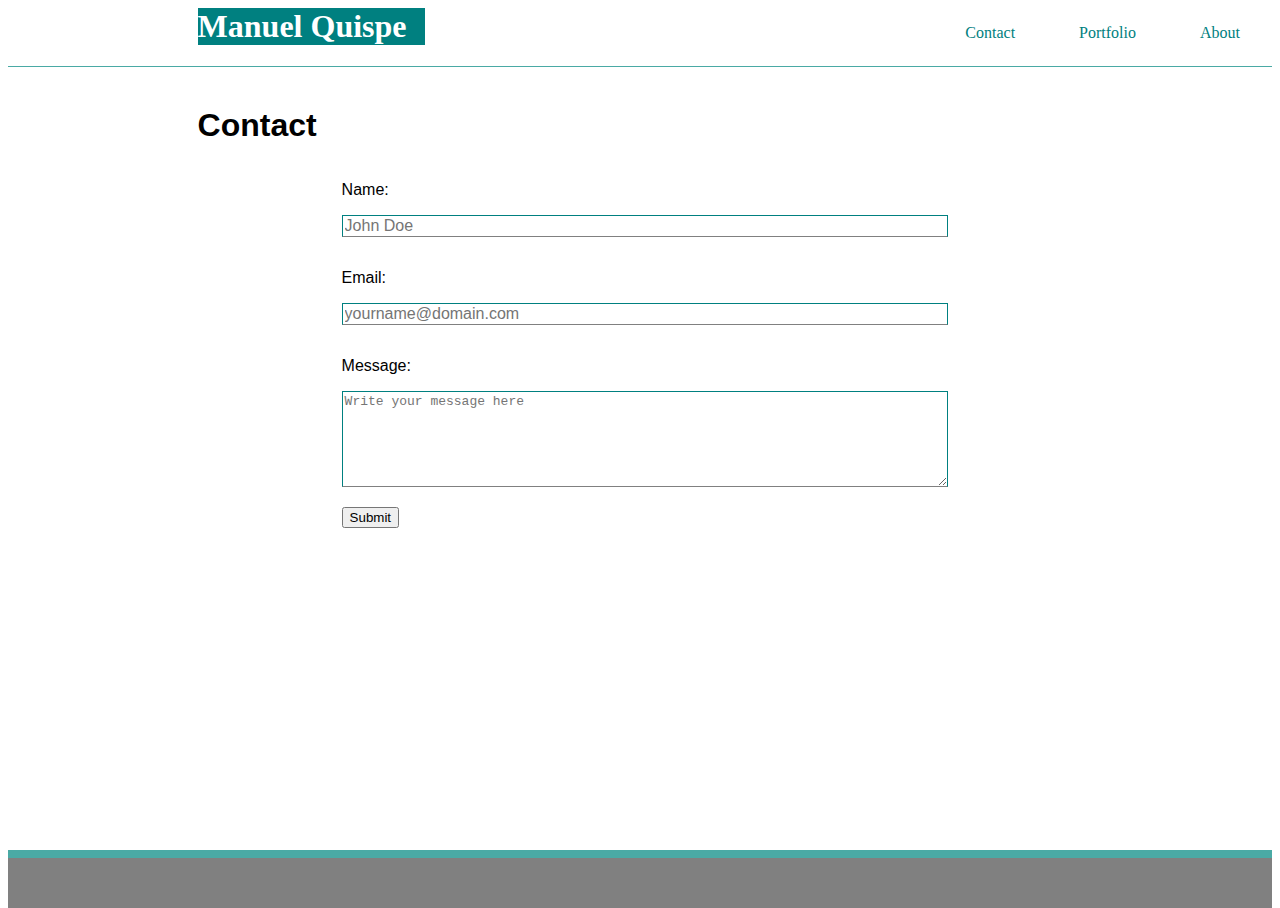
<file: contact.html>
<!DOCTYPE html>

    <head>
        <meta charset="utf-8">
        <title>Manuel's Portfolio</title>
        <link rel="stylesheet" href="assets/css/contact-style.css">
    </head>
    <body>
        <div class="header">
            <h1 class="green-box">Manuel Quispe </h1>  
            <span><a href="index.html">About</a> <a href="portfolio.html">Portfolio</a> <a href="contact.html">Contact</a>
            </span>
        </div>
    </br>
        <div class="contact-form">
                <div>
                    <h1>Contact</h1>
                </div>
                <form class="contact-form" method="POST" action="">
                    <p>Name:</p>
                    <input name="name" type="text" class="form-control" placeholder="John Doe">
                </br>
                    <p>Email:</p>
                    <input name="email" type="email" class="form-control" placeholder="yourname@domain.com" required>
                </br>
                    <p>Message:</p>
                    <textarea name="message" class="form-control" placeholder="Write your message here" rows="6" required></textarea> 
                </br>
                    <input type="submit" value="Submit">
                </form>
        </div>
    
        <footer></footer>
    </body>
</html>
</file>
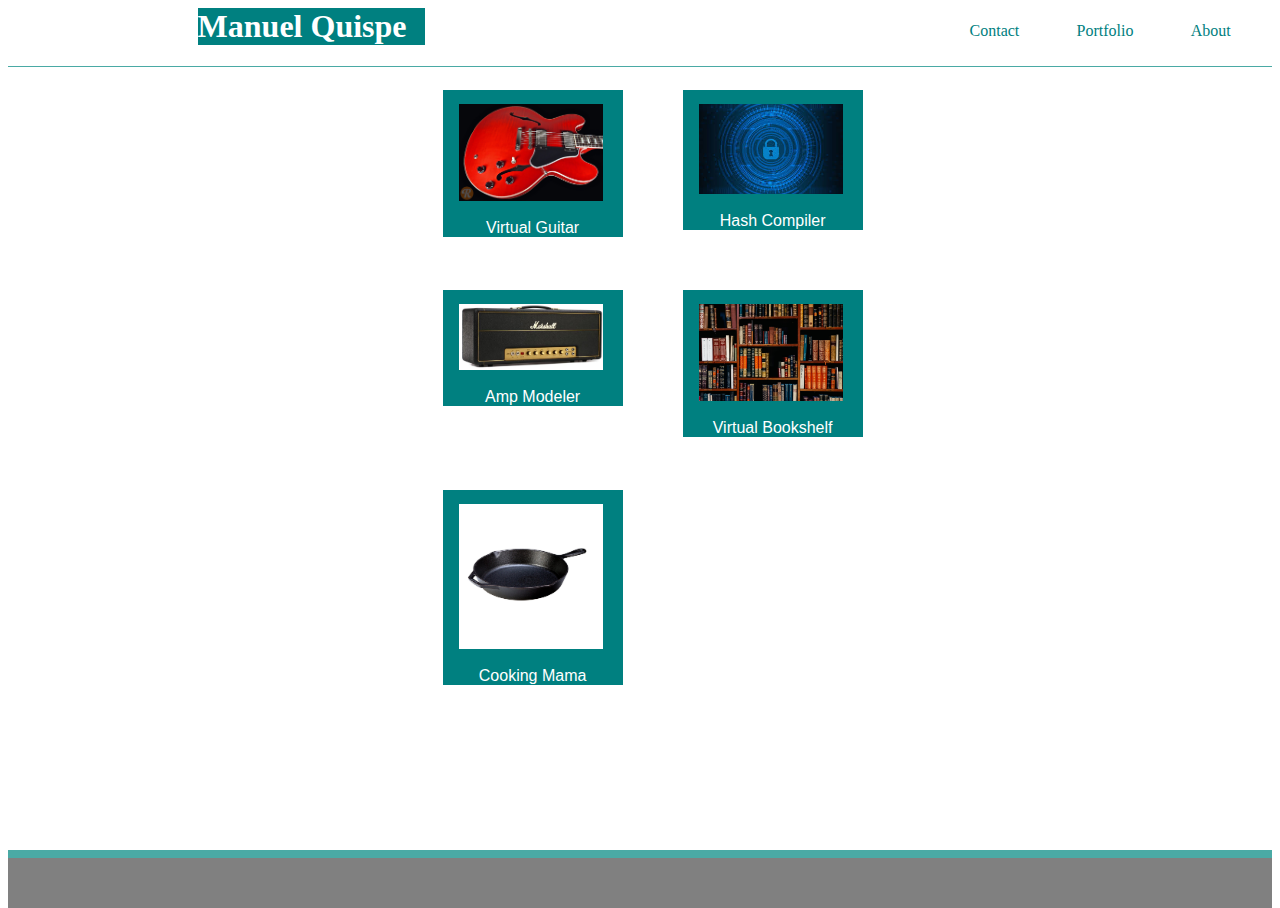
<file: portfolio.html>
<!DOCTYPE html>

    <head>
        <meta charset="utf-8">
        
        <title>Manuel's Portfolio</title>
        
        <link rel="stylesheet" href="assets/css/portfolio-style.css">
    </head>
    <body>
        <body>
            <div class="header">
                <h1 class="green-box">Manuel Quispe </h1>  
                <span><a href="index.html">About</a> <a href="portfolio.html">Portfolio</a> <a href="contact.html">Contact</a>
                </span>
            </div>
        </br>
        
        <div class="container">
          <div class="gallery img-1">
            <a target="_blank" href="assets/images/es-335.jpg">
              <img src="assets/images/es-335.jpg" alt="Cherry ES-335" width="600" height="400">
            </a>
          <div class="description">Virtual Guitar</div>
          </div>
          <div class="gallery img-2">
            <a target="_blank" href="assets/images/hacking.jpeg">
              <img src="assets/images/hacking.jpeg" alt="Cybersecurity" width="600" height="400">
            </a>
            <div class="description">Hash Compiler</div>
          </div>
          <div class="gallery img-3">
            <a target="_blank" href="assets/images/plexi.jpg">
              <img src="assets/images/plexi.jpg" alt="Plexi" width="600" height="400">
            </a>
            <div class="description">Amp Modeler</div>
          </div>
          <div class="gallery img-4">
            <a target="_blank" href="assets/images/shelf.jpeg">
              <img src="assets/images/shelf.jpeg" alt="Bookshelf" width="600" height="400">
            </a>
            <div class="description">Virtual Bookshelf</div>
          </div>
          <div class="gallery img-5">
            <a target="_blank" href="assets/images/skillet.jpeg">
              <img src="assets/images/skillet.jpeg" alt="Cast-iron" width="600" height="400">
            </a>
            <div class="description">Cooking Mama</div>
          </div>
        </div>
      <footer></footer>
    </body>
</html>
</file>
<file: assets/css/contact-style.css>
html{
    height: 100%;
}
.header{
    background-color: white;
    border-bottom: 1px solid #4aaaa5;
    overflow: hidden;
    font-family: Georgia, 'Times New Roman', Times, serif;
}

body{
    font-family: Arial, Helvetica, sans-serif;
    background-image: url(https://www.toptal.com/designers/subtlepatterns/patterns/webb.png);
    min-height: 100%;
    display: flex;
    flex-direction: column;
}


a{
    float: right;
    color:teal;
    padding: 16px 32px;
    text-decoration: none;
    font-size: medium;
}

.green-box{
    color: white;
    background-color: teal;
    width: 18%;
    border-color: teal;
    margin-top: 0;
    float: left;
    margin-left: 15%;
}


.form-control{
    color: grey;
    font-size: medium;
    width: 600px;
    border: 1px solid teal;
    outline: none;
    border-bottom: 1px solid grey;
    margin-bottom: 16px;
}

form.submit:hover{
    font-size: medium;
    font-weight: bold;
    letter-spacing: 2px;
    height: 50px;
    background-color: teal;
    cursor: pointer;
}

footer{
    height: 50px;
    margin-top: auto;
    border-top: 8px solid #4AAAA5;
    background-color: grey;
}

.contact-form{
    background-color: white;
    width: 960px;
    margin-left: 15%;
    overflow: scroll;
}
</file>
<file: assets/css/portfolio-style.css>
html{
    height: 100%;
}

.header{
    background-color: white;
    border-bottom: 1px solid #4aaaa5;
    overflow: hidden;
    font-family: Georgia, 'Times New Roman', Times, serif;
}

a{
    float: right;
    color:teal;
    padding: 14px 16px;
    text-decoration: none;
    font-size: medium;
    margin-right: 2%;
}

body{
    font-family: Arial, Helvetica, sans-serif;
    background-image: url(https://www.toptal.com/designers/subtlepatterns/patterns/webb.png);
    min-height: 100%;
    display: flex;
    flex-direction: column;
}

.green-box{
    color: white;
    background-color: teal;
    width: 18%;
    border-color: teal;
    margin-top: 0;
    float: left;
    margin-left: 15%;
}

.gallery{
    margin: 5px;
    width: 180px;
    float: left;
}

img{
    width: 100%;
    height: auto;
}

.description{
    background-color: teal;
    color: white;
    text-align: center;
}

.container{
    background-color: white;
    width: 960px;
    margin-left: 15%;
    position: relative;
    height: auto;
}

.img-1{
    position: absolute;
    left:25%;
    top:0;
}

.img-2{
    position: absolute;
    left: 50%;
    top: 0;
}

.img-3{
    position: absolute;
    left:25%;
    top: 200px;
}

.img-4{
    position: absolute;
    left: 50%;
    top: 200px;
}

.img-5{
    position: absolute;
    left: 25%;
    top: 400px;
}

footer{
    height: 50px;
    margin-top: auto;
    border-top: 8px solid #4AAAA5;
    background-color: grey;
}
</file>
